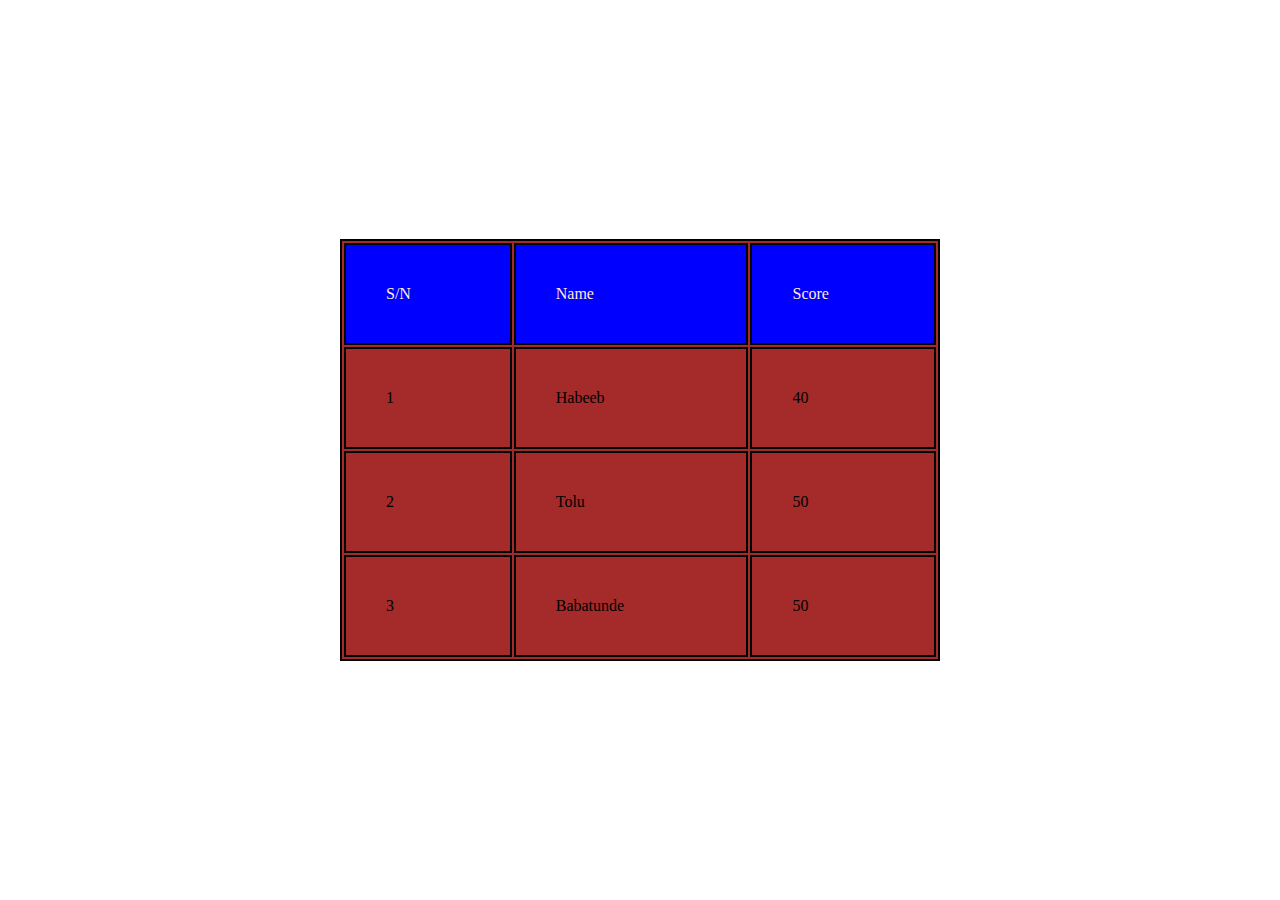
<file: index.html>
<html lang="en">

<head>
    <meta charset="UTF-8">
    <meta http-equiv="X-UA-Compatible" content="IE=edge">
    <meta name="viewport" content="width=device-width, initial-scale=1.0">
    <title>Document</title>
    <link rel="stylesheet" href="Style.css">
</head>

<body>
    <table id="t-style">
        <thead>
            <td>S/N</td>
            <td>Name</td>
            <td>Score</td>
        </thead>
        <tr id=" will">
            <td>1</td>
            <td>Habeeb</td>
            <td>40</td>
        </tr>
        <tr>
            <td>2</td>
            <td>Tolu</td>
            <td>50</td>
        </tr>
        <tr>
            <td>3</td>
            <td>Babatunde</td>
            <td>50</td>
        </tr>

    </table>

</body>

</html>
</file>
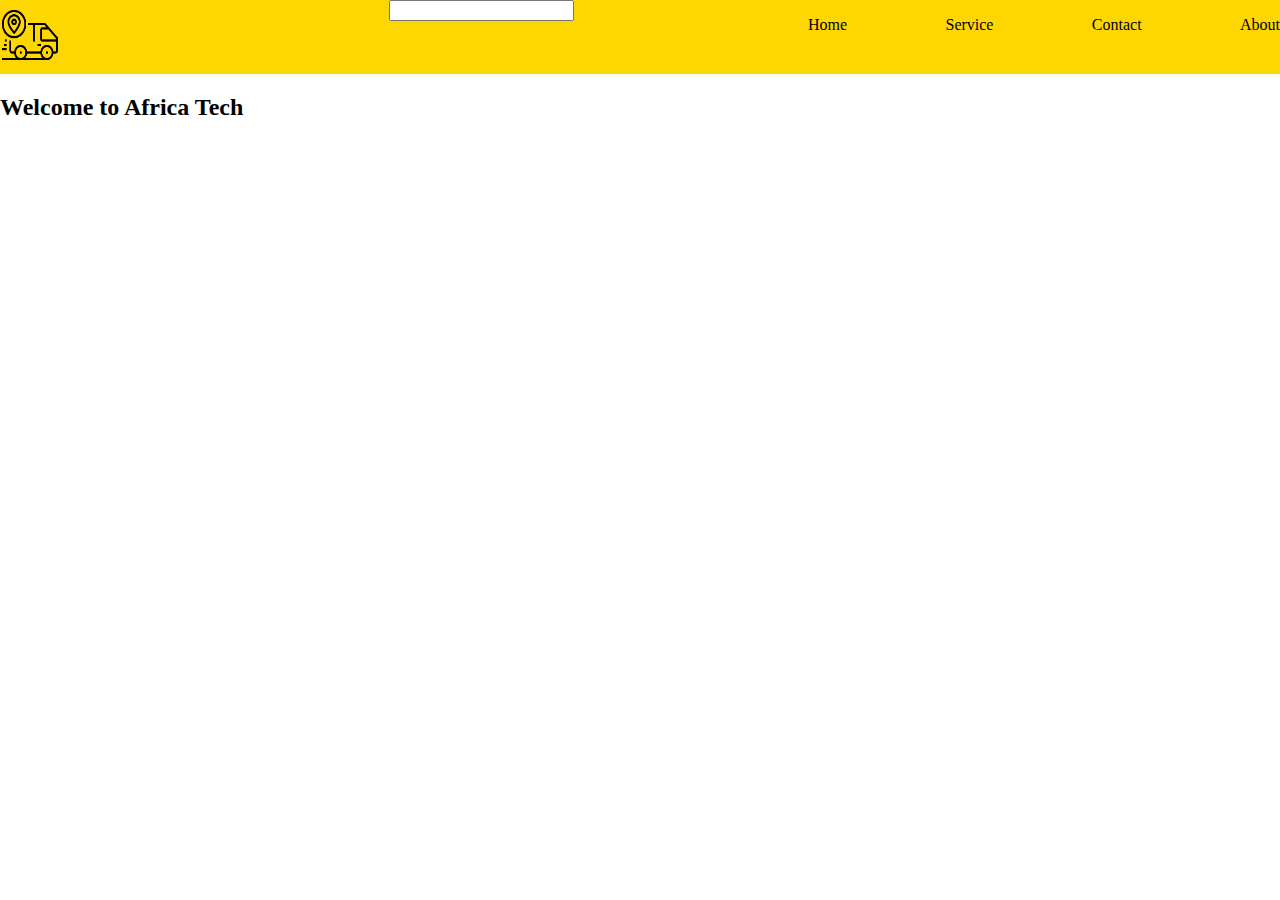
<file: classwork.html>
<!DOCTYPE html>
<html lang="en">
<head>
    <meta charset="UTF-8">
    <meta http-equiv="X-UA-Compatible" content="IE=edge">
    <meta name="viewport" content="width=device-width, initial-scale=1.0">
    <title>Document</title>
    <link rel="stylesheet" href="classwork.css">
</head>
<body>
    <div class="main clue">
    <header>
        <div class="logo">
            <img src="tracking.png" alt="">
            
        </div>
        <div class="search">
            <input type="text">
        </div>
        <div class="links">
            <ul class="list">
                <li>Home</li>
                <li>Service</li>
                <li>Contact</li>
                <li>About</li>
            </ul>

        </div>
    </header>
    <h2>Welcome to Africa Tech</h2>
    </div>
</body>
</html>
</file>
<file: Style.css>
*{
    box-sizing: border-box;
    margin: 0;
    padding: 0;
}
body{
    display: flex;
    justify-content: center;
    align-items: center;
}

#t-style{
    background-color: brown;
    border:2px solid black;
    width: 600px;
    font-family: poppins;
}
#t-style thead{
    color:blanchedalmond;
    background-color:blue;
    font-size: 20px solid;
    }
#t-style td{
    border: 2px solid;
}
#t-style tr td{
    padding: 40px;
    border: 2px solid black;
}
#tr{
    border: blueviolet;
}
#different{
    border:2px solid black;
    width: 600px;
}
#tr{
    padding: 50px;
    border: 1px solid black;
}
#mention{
    background-color: blue;
}
</file>
<file: classwork.css>
body{
    margin: 0px;
}
header{
    background-color: gold;
    display: flex;
    justify-content: space-between;
}
.logo img{
    height:70px;
    width: 60px;
}
.search{
    width: 50px;
    border-radius: 2px solid black;
}
.list{
    list-style-type: none;
    justify-content: space-between;
    display: flex;
}
.links{
    width: 40%;
}
</file>
